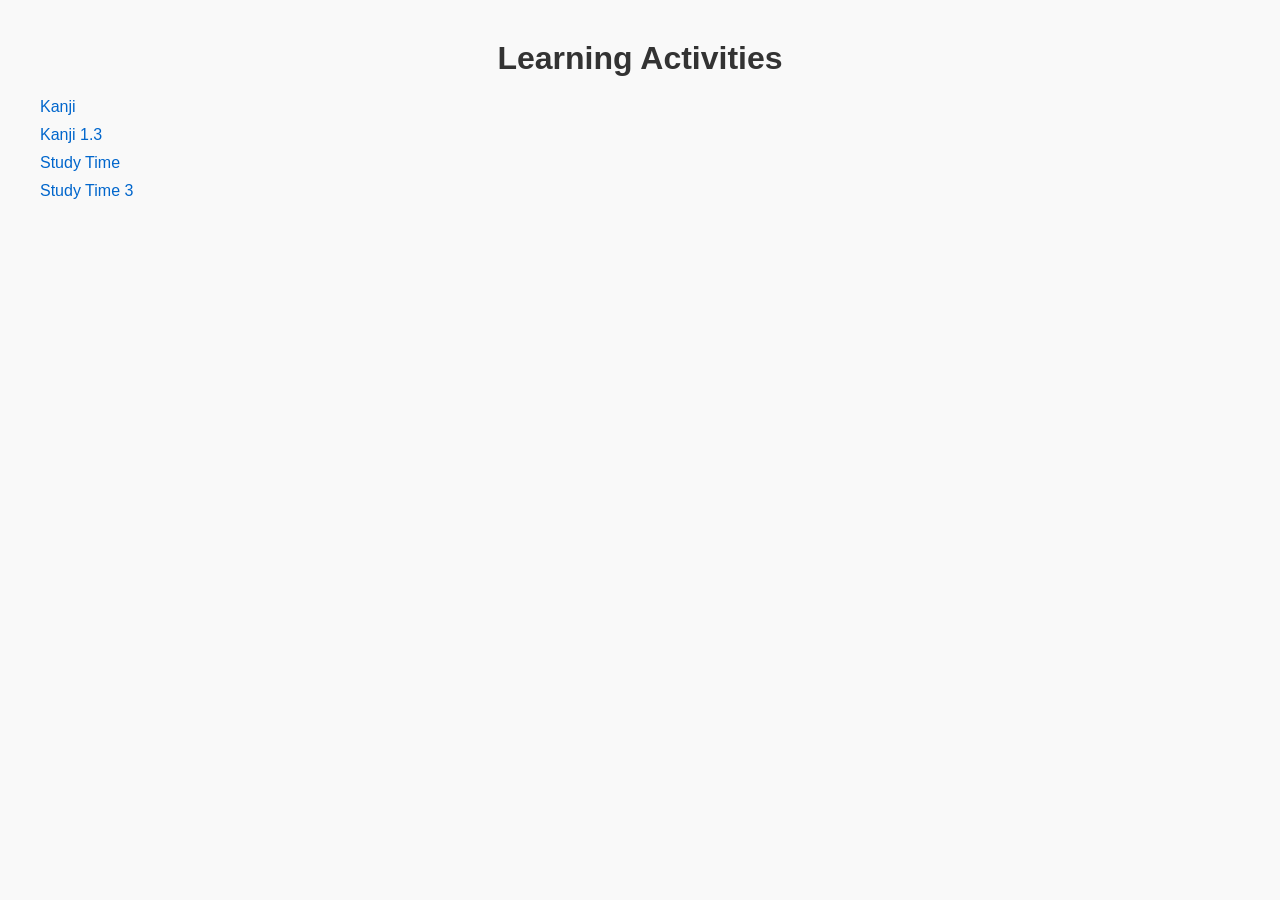
<file: index.html>
<!DOCTYPE html>
<html lang="en">
<head>
  <meta charset="UTF-8">
  <title>Learning Activities</title>
  <style>
    body {
      font-family: Arial, sans-serif;
      margin: 40px;
      background: #f9f9f9;
    }
    h1 {
      text-align: center;
      color: #333;
    }
    h2 {
      color: #444;
      margin-top: 30px;
    }
    ul {
      list-style-type: none;
      padding: 0;
    }
    li {
      margin: 10px 0;
    }
    a {
      text-decoration: none;
      color: #0066cc;
    }
    a:hover {
      text-decoration: underline;
    }
  </style>
</head>
<body>

  <h1>Learning Activities</h1>

  <ul>
    <li><a href="kanjisrs/">Kanji</a></li>
    <li><a href="kanjisrsver2/">Kanji 1.3</a></li>   
    <li><a href="studytime/">Study Time</a></li>    
    <li><a href="studytime2/">Study Time 3</a></li>
    
  </ul>

</body>
</html>
</file>
